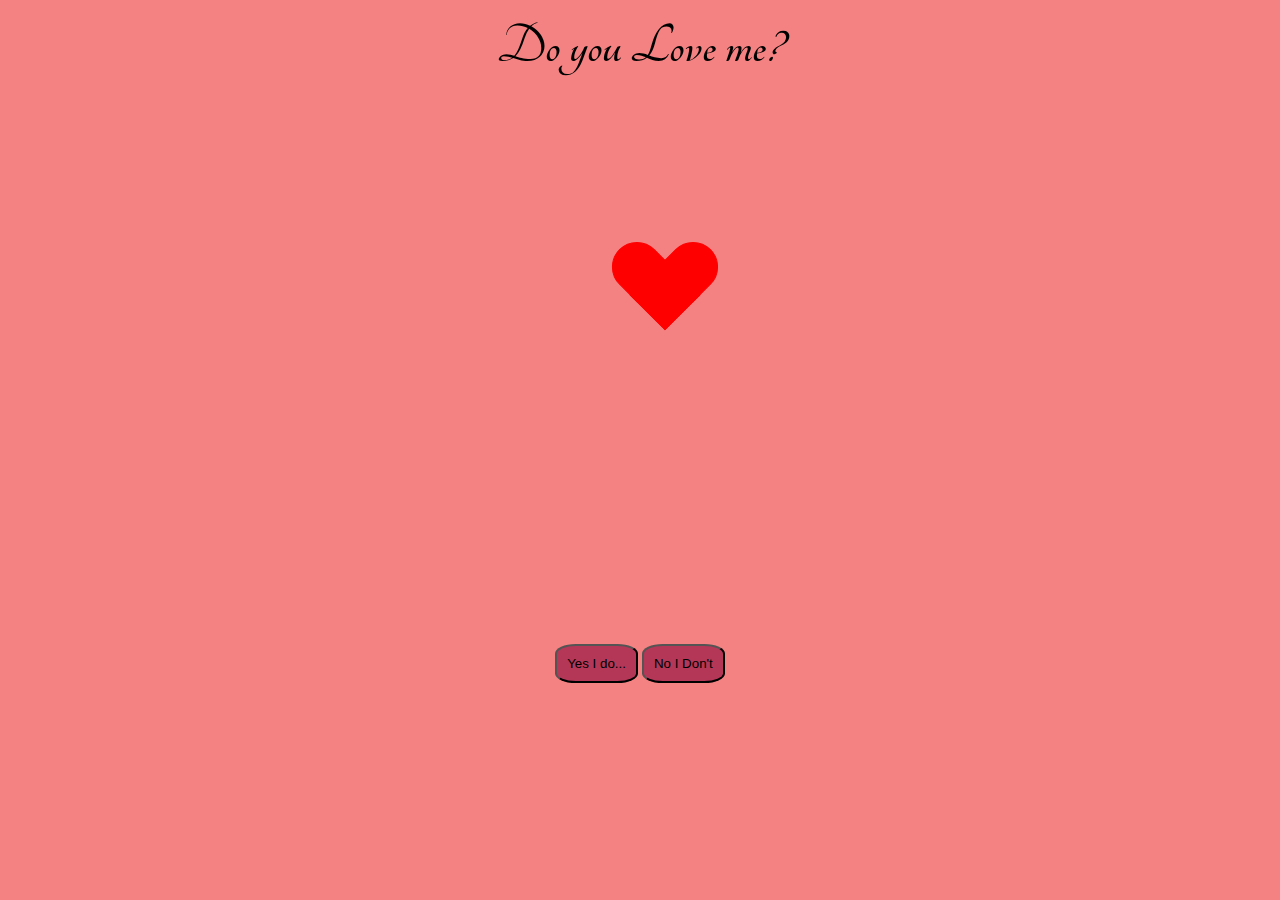
<file: index.html>
<!DOCTYPE html>
<html lang="en">
<head>
    <meta charset="UTF-8">
    <link rel="icon" href="https://www.flaticon.com/free-icon/heart_210545?term=heart&page=1&position=8&page=1&position=8&related_id=210545&origin=tag">
    <meta http-equiv="X-UA-Compatible" content="IE=edge">
    <meta name="viewport" content="width=device-width, initial-scale=1.0">
    <link rel="stylesheet" href="assets/CSS/style.css">
    <link rel="stylesheet" href="https://fonts.googleapis.com/css?family=Tangerine">
    <title>My heart</title>

</head>
<body>
    <div class="page">
        <div class="text">
            <h3 class="doyou">Do you Love me?</h3>
        </div>

        <div class="heart">
            <div class="left"></div>
            <div class="right"></div>
            <div class="bottom"></div>
        </div>

        <div class="btn1">
            <button class="button1">
                <a href="./assets/Pages/Yes.html" style="text-decoration: none; color: black;">Yes I do...</a>
            </button>
            <button class="button2">
                <a href="./assets/Pages/No.html" style="text-decoration: none; color: black;">No I Don't </a>
            </button>
        </div>
        
    </div>
</body>
</html>
</file>
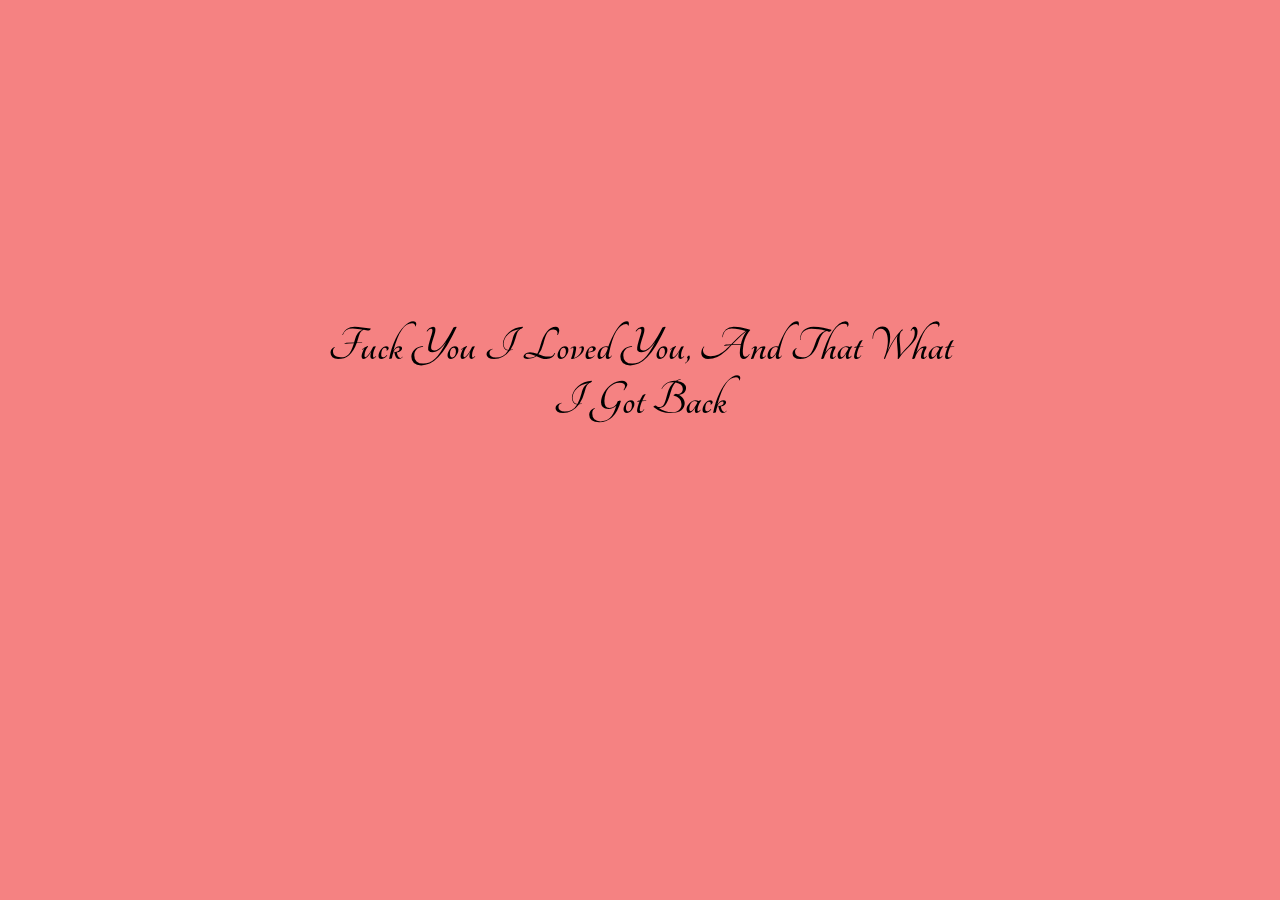
<file: assets/Pages/No.html>
<!DOCTYPE html>
<html lang="en">
<head>
    <meta charset="UTF-8">
    <meta http-equiv="X-UA-Compatible" content="IE=edge">
    <meta name="viewport" content="width=device-width, initial-scale=1.0">
    <link rel="stylesheet" href="https://fonts.googleapis.com/css?family=Tangerine">
    <title>No I don't</title>
    <style>
        * {
            margin: 0;
            padding: 0;
            box-sizing: border-box;
            
         }
        body, html {
            height: 100%; 
            background-color: #f58282;
        }

        .page {
            width: 50%; 
            margin: auto; 
            position: absolute;
            top: 0;
            bottom: 0;
            left: 0;
            right: 0;
            padding-top: 25%;
            text-align: center;
            
        }
        h4{
            font-family: tangerine;
            font-size: 50px;
        }
        </style>
</head>
<body>
    <div class="page">
        <h4>Fuck You I Loved You, And That What I Got Back</h4>
    </div>
</body>
</html>
</file>
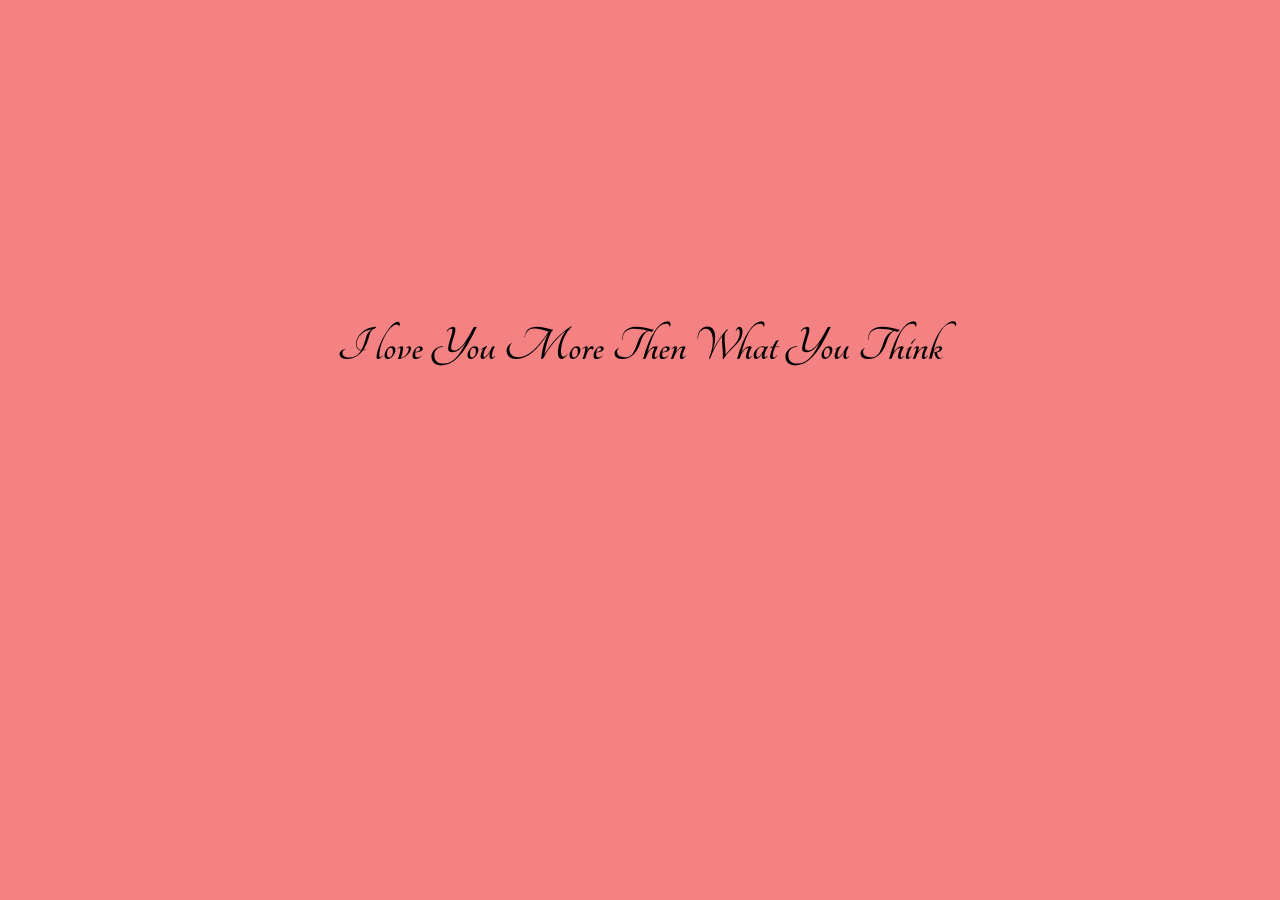
<file: assets/Pages/Yes.html>
<!DOCTYPE html>
<html lang="en">
<head>
    <meta charset="UTF-8">
    <meta http-equiv="X-UA-Compatible" content="IE=edge">
    <meta name="viewport" content="width=device-width, initial-scale=1.0">
    <link rel="stylesheet" href="https://fonts.googleapis.com/css?family=Tangerine">
    <title>Yes I do</title>
    <style>
        * {
            margin: 0;
            padding: 0;
            box-sizing: border-box;
            
         }
        body, html {
            height: 100%; 
            background-color: #f58282;
        }

        .page {
            width: 50%; 
            margin: auto; 
            position: absolute;
            top: 0;
            bottom: 0;
            left: 0;
            right: 0;
            padding-top: 25%;
            text-align: center;
            
        }
        h4{
            font-family: tangerine;
            font-size: 50px;
        }

    </style>
</head>
<body>
    <div class="page">
        <h4>I love You More Then What You Think</h4>
    </div>
</body>
</html>
</file>
<file: assets/CSS/style.css>
* {
    margin: 0;
    padding: 0;
    box-sizing: border-box;
    }
  body, html{
    background-color: #f58282;
    height: 100%;
  
  }
  .page{
    width: 50%; 
    margin: auto; 
    position: absolute;
    top: 0;
    bottom: 0;
    left: 0;
    right: 0;
  }
  .heart {
      margin-top:  10%;
      margin-left: 50%;
      position: relative;
      display: inline-block;
      transition: all 1s;
      text-align: center;
  }
  .text{
      padding-top: 15px;
      font-size: 50px;
      text-align: center;
      padding-bottom: 20%;
  }
  .text> .doyou{
    font-family: Tangerine;
  }
  .btn1{
    padding-top: 50%;
    text-align: center;
  }
  .btn1> .button1{
    background-color: #B43757;
    color: black;
    padding: 10px;
    border-radius: 25%;
  }
  .btn1> .button2{
    background-color: #B43757;
    color: black;
    padding: 10px;
    border-radius: 25%;
  }
  button:hover {
    cursor: pointer;
  }
  .heart>.bottom {
      width: 50px;
      height: 50px;
      border: 1px solid red;
      transform: rotate(45deg);
      background-color: red;
  }
  .heart>.left {
      width: 50px;
      height: 50px;
      border: 1px solid red;
      position: absolute;
      bottom:100% ;
      right: 100%;
      border-radius:50% 0 0 50%;
      transform: rotate(45deg) translateX(31px);
      background-color: red;
  }
  .heart>.right {
      width: 50px;
      height: 50px;
      border: 1px solid red;
      transform: rotate(45deg);
      position: absolute;
      border-radius:50% 50% 0 0;
      bottom:100% ;
      left: 100%;
      transform: rotate(45deg) translateY(31px);
      background-color: red;
  }
  @keyframes bounce {
    0% {
      top: 0;
    transform: scale(1.8);
    }
    50% {
      top: 20px;
    transform: scale(2);
    }
    100% {
      top: 0;
    transform: scale(1.8);
    }
  }
  .heart {
    animation: bounce 1s infinite;
  }
</file>
